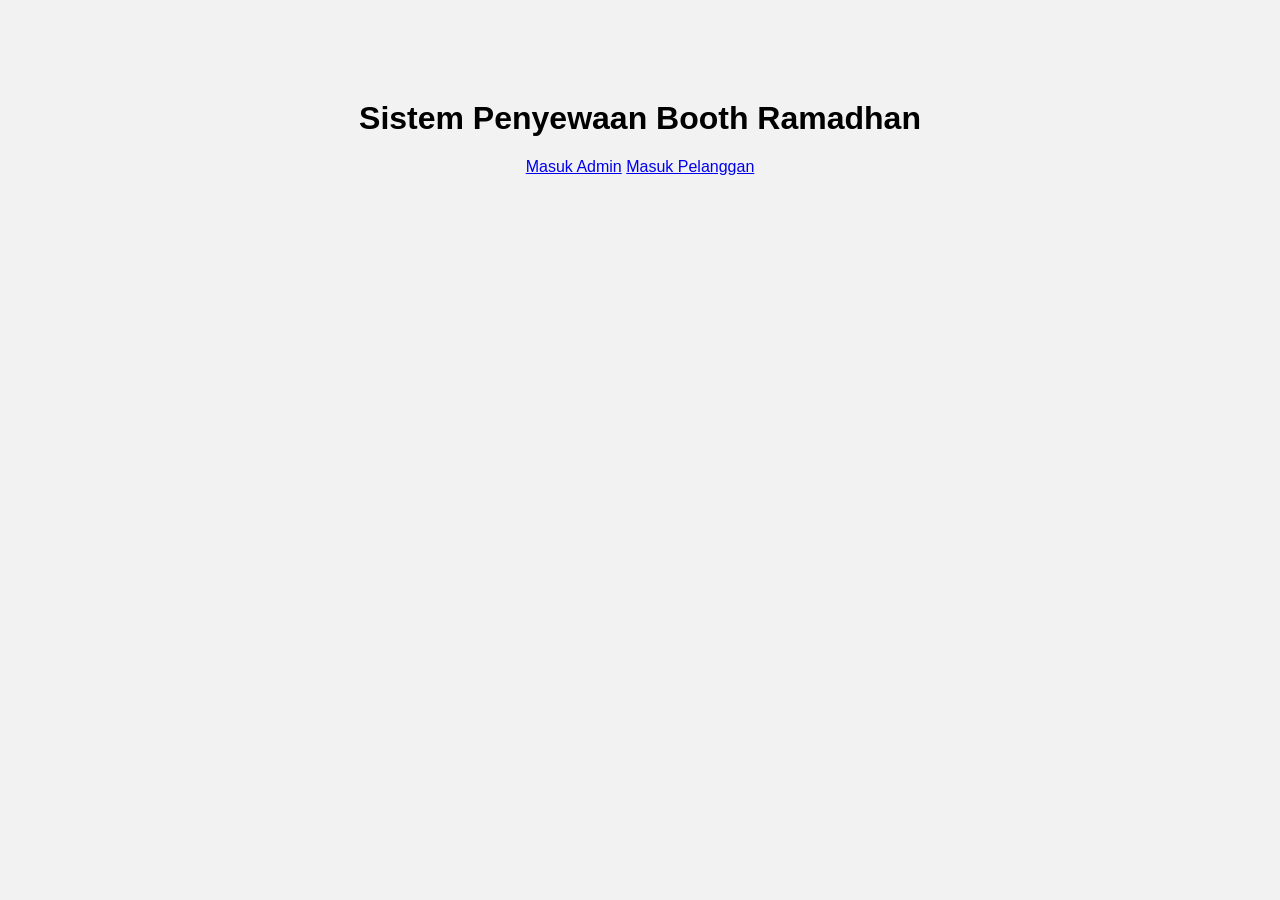
<file: BoothRamadhan/frontend/index.html>
<!DOCTYPE html>
<html>
<head>
    <title>Booth Ramadhan</title>
    <link rel="stylesheet" href="style.css">
</head>
<body>

    <div class="container">

        <h1>Sistem Penyewaan Booth Ramadhan</h1>

        <a href="admin.html">Masuk Admin</a>
        <a href="pelanggan.html">Masuk Pelanggan</a>

    </div>

</body>
</html>
</file>
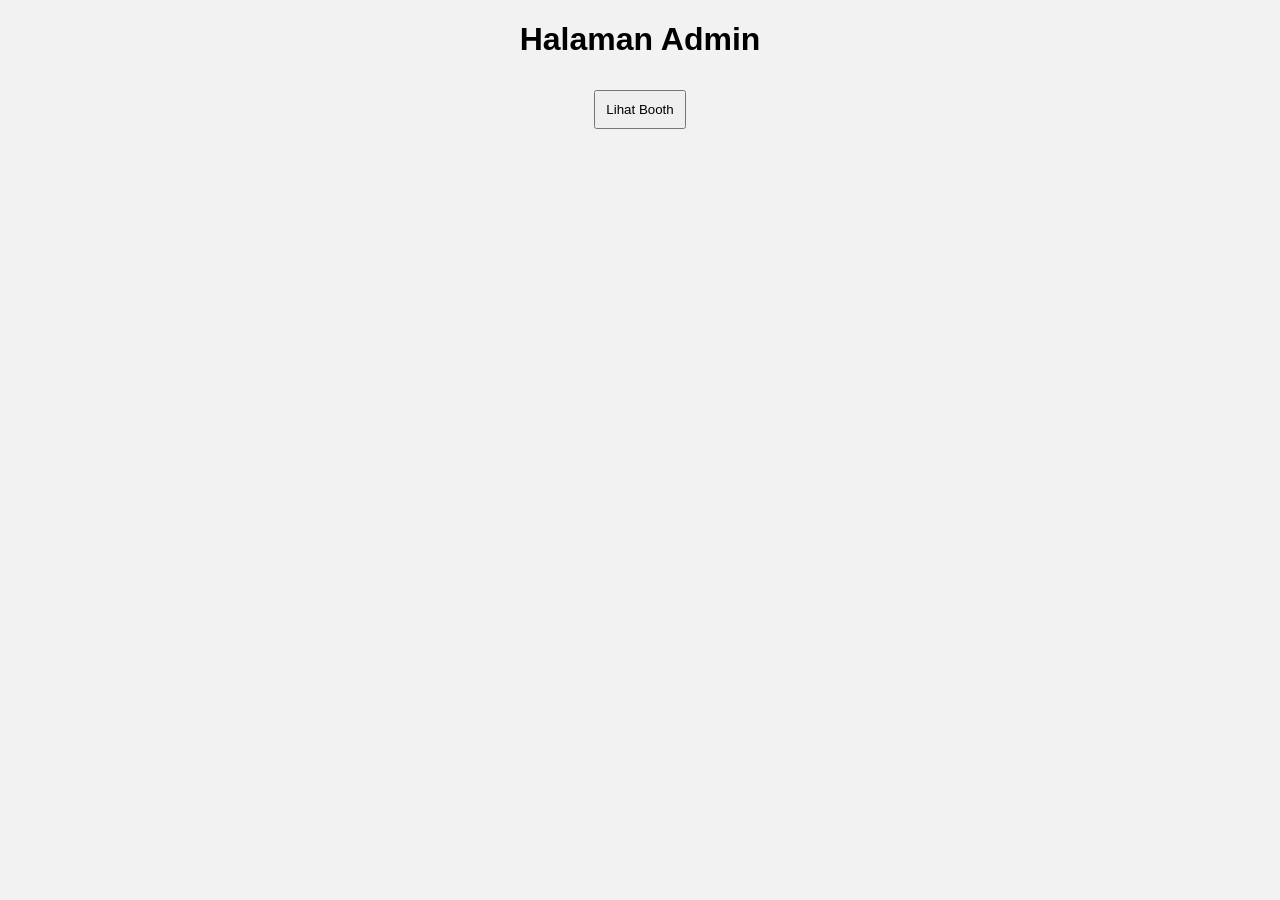
<file: BoothRamadhan/frontend/admin.html>
<!DOCTYPE html>
<html>
<head>
    <title>Admin</title>
    <link rel="stylesheet" href="style.css">
</head>
<body>

<h1>Halaman Admin</h1>

<button onclick="lihatBooth()">Lihat Booth</button>

<div id="hasil"></div>

<script src="script.js"></script>
</body>
</html>
</file>
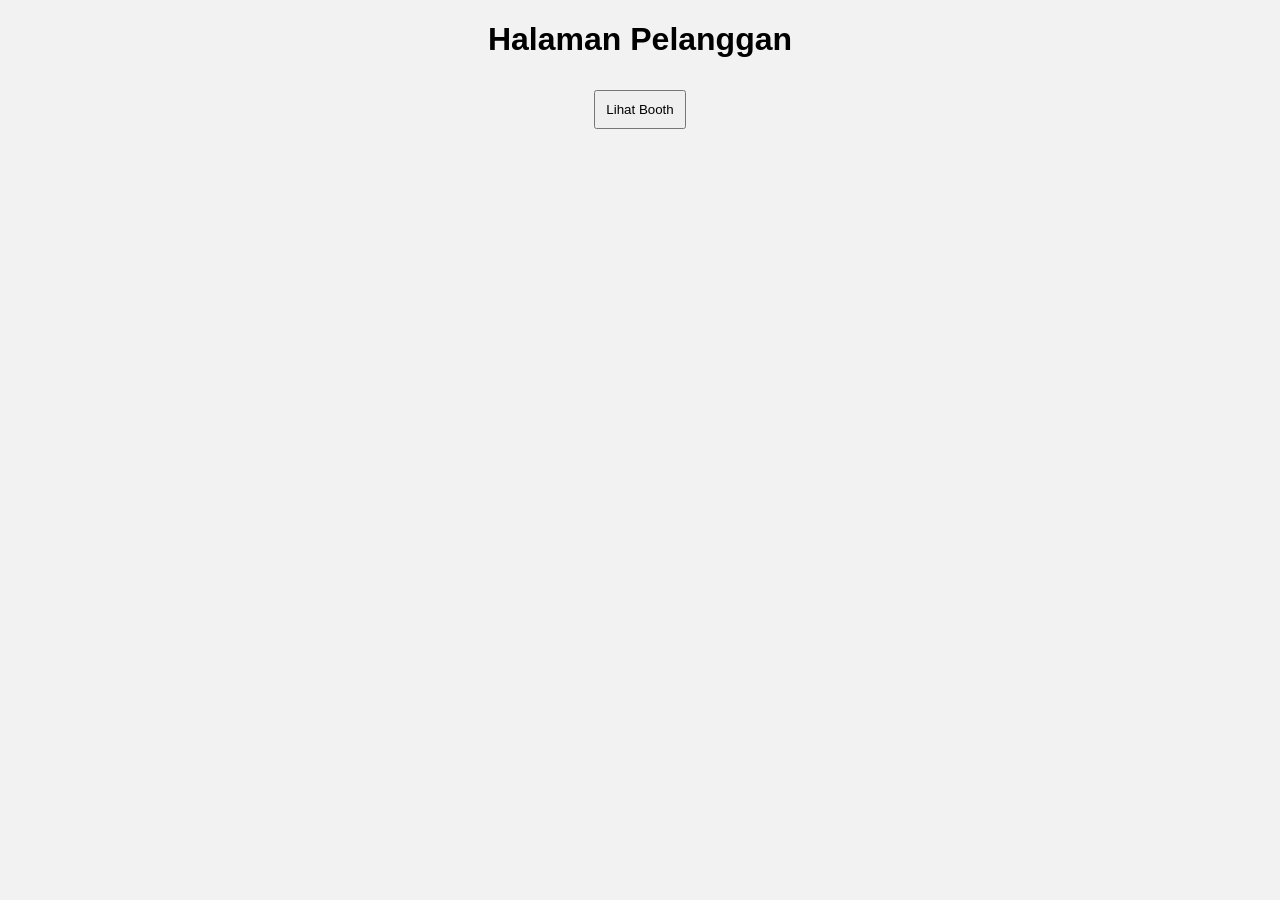
<file: BoothRamadhan/frontend/pelanggan.html>
<!DOCTYPE html>
<html>
<head>
    <title>Pelanggan</title>
    <link rel="stylesheet" href="style.css">
</head>
<body>

<h1>Halaman Pelanggan</h1>

<button onclick="lihatBooth()">Lihat Booth</button>

<div id="hasil"></div>

<script src="script.js"></script>
</body>
</html>
</file>
<file: BoothRamadhan/frontend/style.css>
body {
    font-family: Arial;
    background: #f2f2f2;
    text-align: center;
}

.container {
    margin-top: 100px;
}

button {
    padding: 10px;
    margin: 10px;
}
</file>
